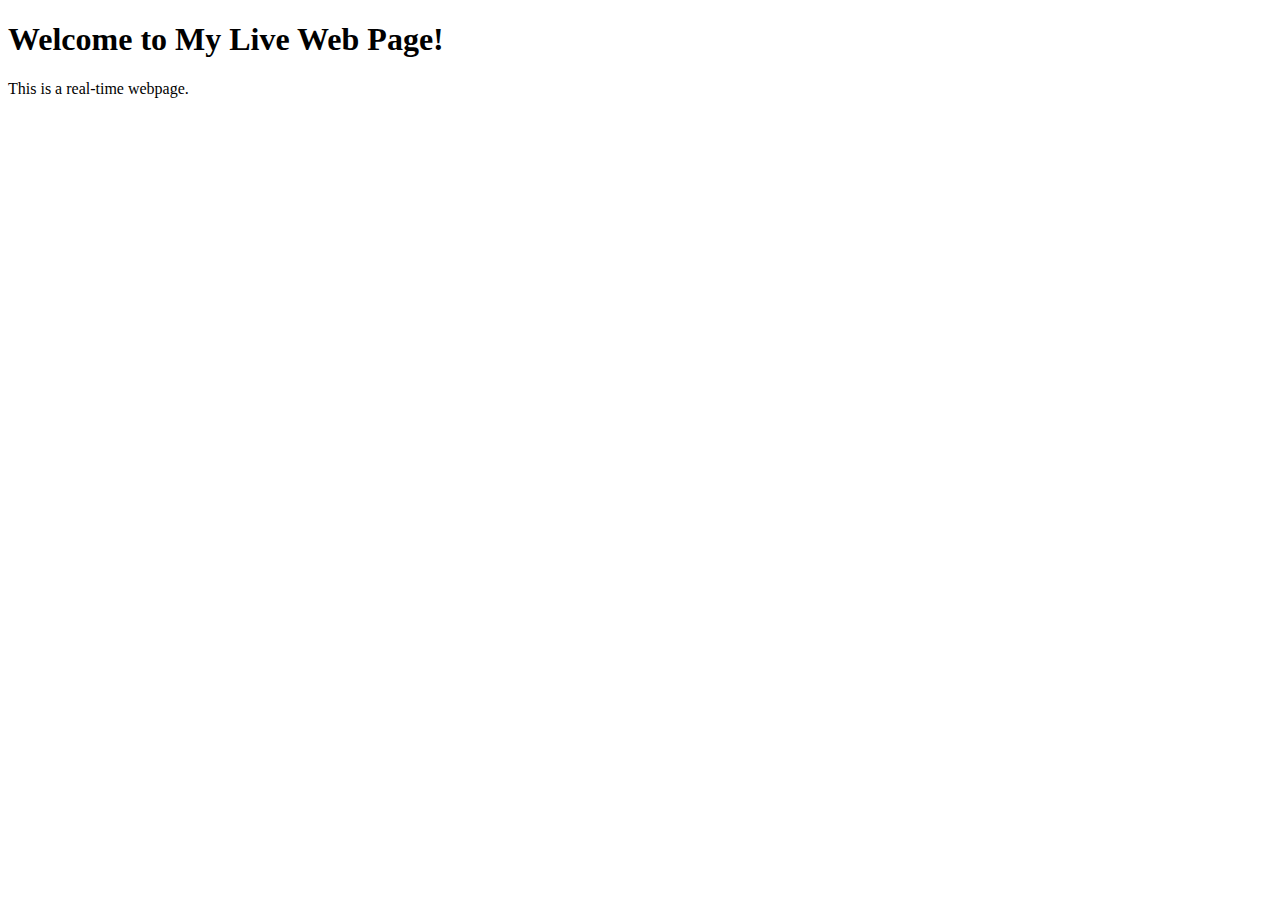
<file: index.html>
<!DOCTYPE html>
<html lang="en">

<head>
    <meta charset="UTF-8">
    <meta name="viewport" content="width=device-width, initial-scale=1.0">
    <title>Live Web Page</title>
</head>

<body>
    <h1>Welcome to My Live Web Page!</h1>
    <p>This is a real-time webpage.</p>
    <!-- Start of Rocket.Chat Livechat Script -->
    <script type="text/javascript">
        (function (w, d, s, u) {
            w.RocketChat = function (c) { w.RocketChat._.push(c) }; w.RocketChat._ = []; w.RocketChat.url = u;
            var h = d.getElementsByTagName(s)[0], j = d.createElement(s);
            j.async = true; j.src = 'http://192.168.1.7:3000/livechat/rocketchat-livechat.min.js?_=201903270000';
            h.parentNode.insertBefore(j, h);
        })(window, document, 'script', 'http://192.168.1.7:3000/livechat');
    </script>
</body>

</html>
</file>
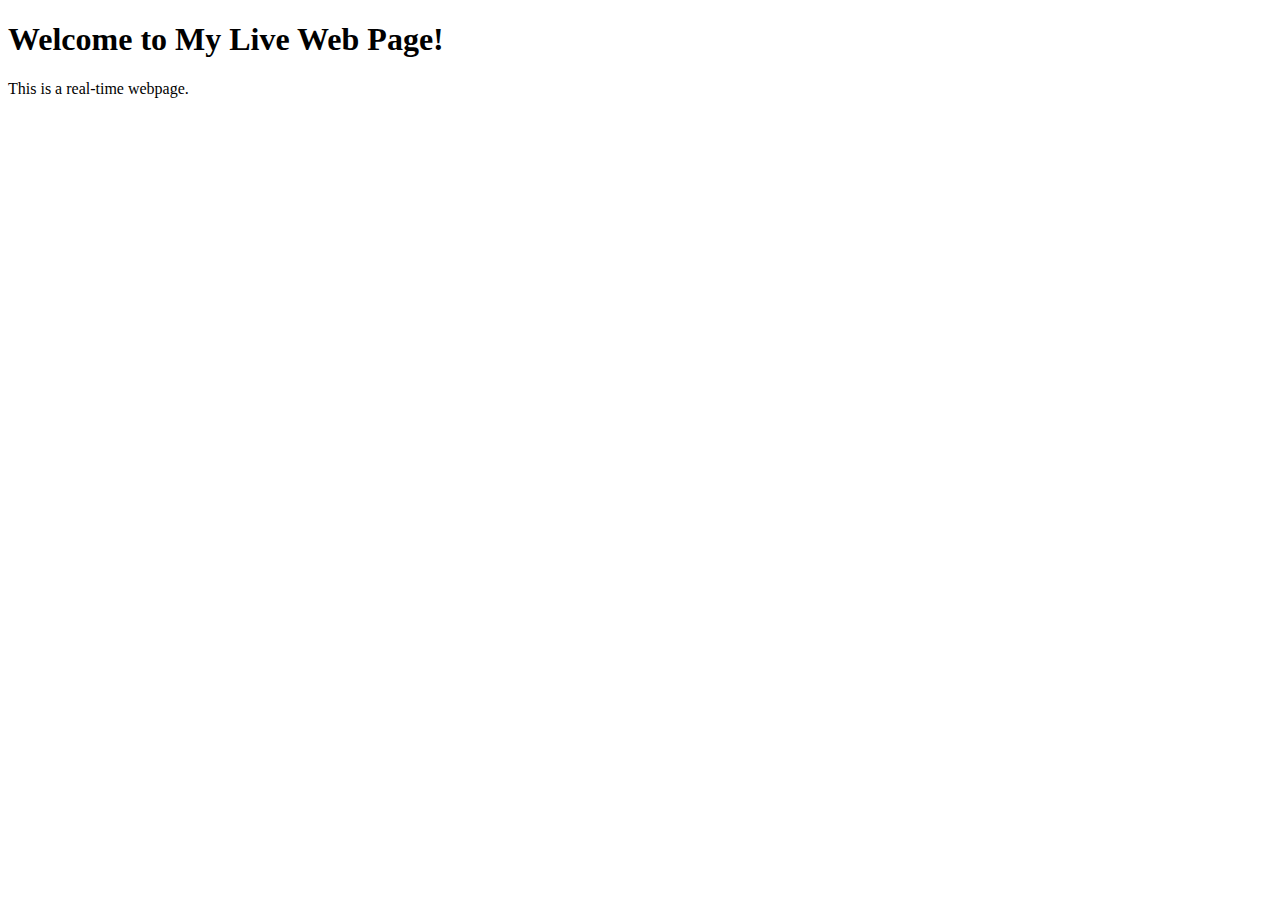
<file: chat.html>
<!DOCTYPE html>
<html lang="en">

<head>
    <meta charset="UTF-8">
    <meta name="viewport" content="width=device-width, initial-scale=1.0">
    <title>Live Web Page</title>
</head>

<body>
    <h1>Welcome to My Live Web Page!</h1>
    <p>This is a real-time webpage.</p>
    <!-- Start of Rocket.Chat Livechat Script -->
    <script type="text/javascript">
        (function (w, d, s, u) {
            w.RocketChat = function (c) { w.RocketChat._.push(c) }; w.RocketChat._ = []; w.RocketChat.url = u;
            var h = d.getElementsByTagName(s)[0], j = d.createElement(s);
            j.async = true; j.src = 'https://rc.moaiconsulting.io/livechat/rocketchat-livechat.min.js?_=201903270000';
            h.parentNode.insertBefore(j, h);
        })(window, document, 'script', 'https://rc.moaiconsulting.io/livechat');
    </script>
</body>

</html>
</file>
